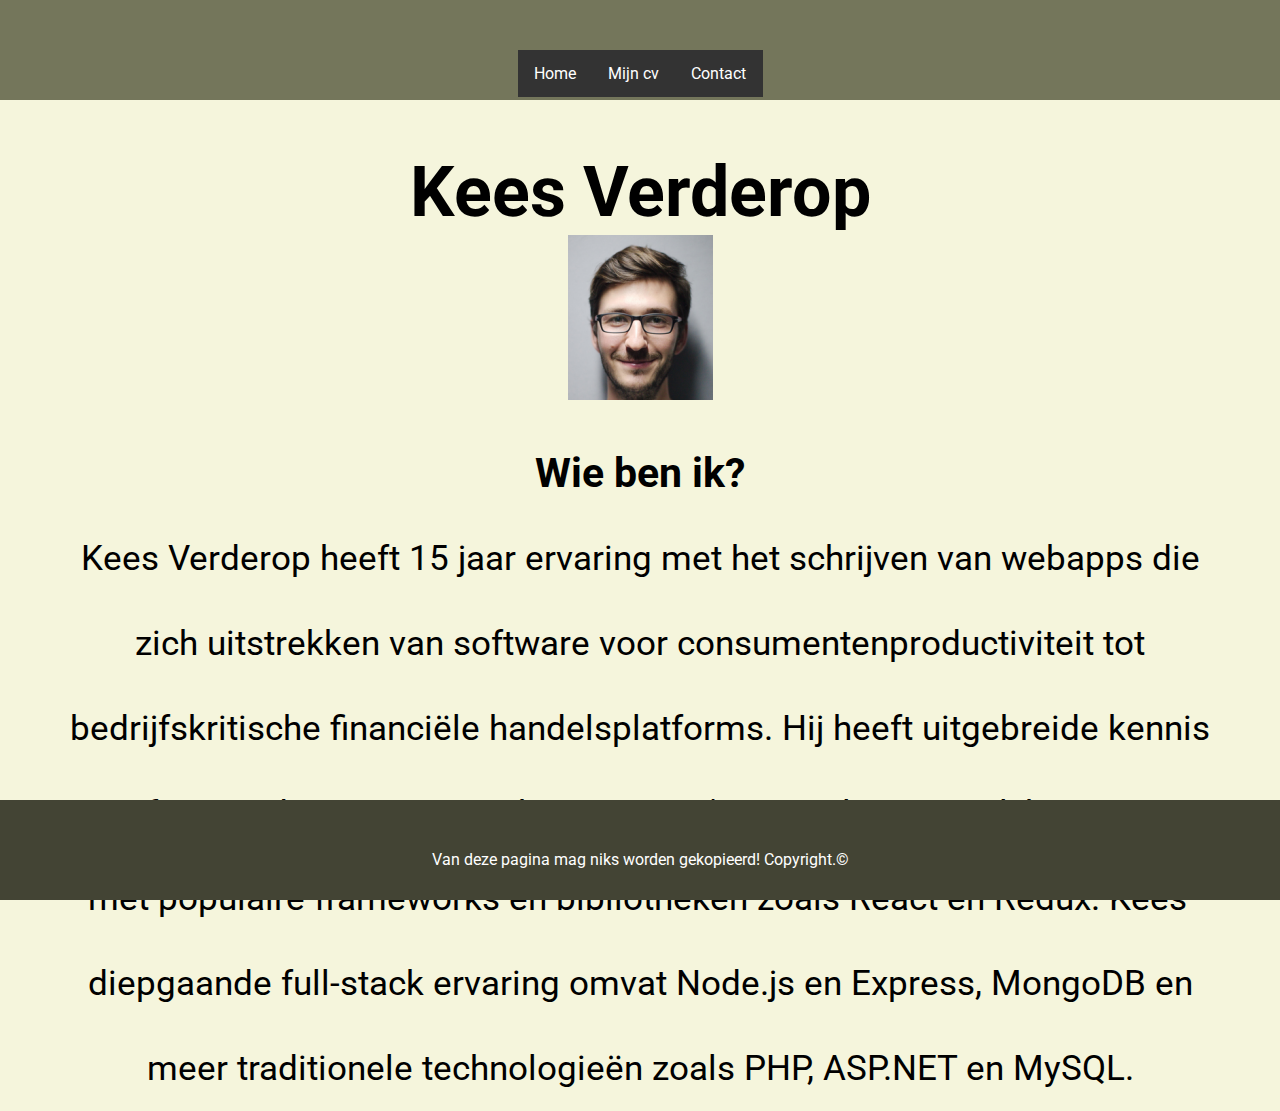
<file: index.html>
<!DOCTYPE html>
<html lang="en">
<head>
    <meta charset="UTF-8">
    <meta http-equiv="X-UA-Compatible" content="IE=edge">
    <meta name="viewport" content="width=device-width, initial-scale=1.0">
    <title>Huiswerkles 15 - Home</title>
    <link rel="stylesheet" href="css/styles.css">
</head>
<body>
    <header>
        <nav>
            <ul>
                <li><a href="index.html">Home</a></li>
                <li><a href="mijncv.html">Mijn cv</a></li>
                <li><a href="contact.html">Contact</a></li>
            </ul>
        </nav>
    </header>
    <section>
        <h1>Kees Verderop</h1>
        <article>
            <img src="images/pasfoto.png" alt="pasfoto kees verderop">
            <h3>Wie ben ik?</h3>
            <p>
                
                Kees Verderop heeft 15 jaar ervaring met het schrijven van webapps die zich uitstrekken van software voor consumentenproductiviteit 
                tot bedrijfskritische financiële handelsplatforms. Hij heeft uitgebreide kennis van front-end JavaScript en browser-API's, evenals 
                aanzienlijke ervaring met populaire frameworks en bibliotheken zoals React en Redux. Kees' diepgaande full-stack ervaring omvat 
                Node.js en Express, MongoDB en meer traditionele technologieën zoals PHP, ASP.NET en MySQL.

            </p>
        </article>
    </section>
    <footer>
        <p>Van deze pagina mag niks worden gekopieerd! Copyright.&#169; </p>
    </footer>
</body>
</html>
</file>
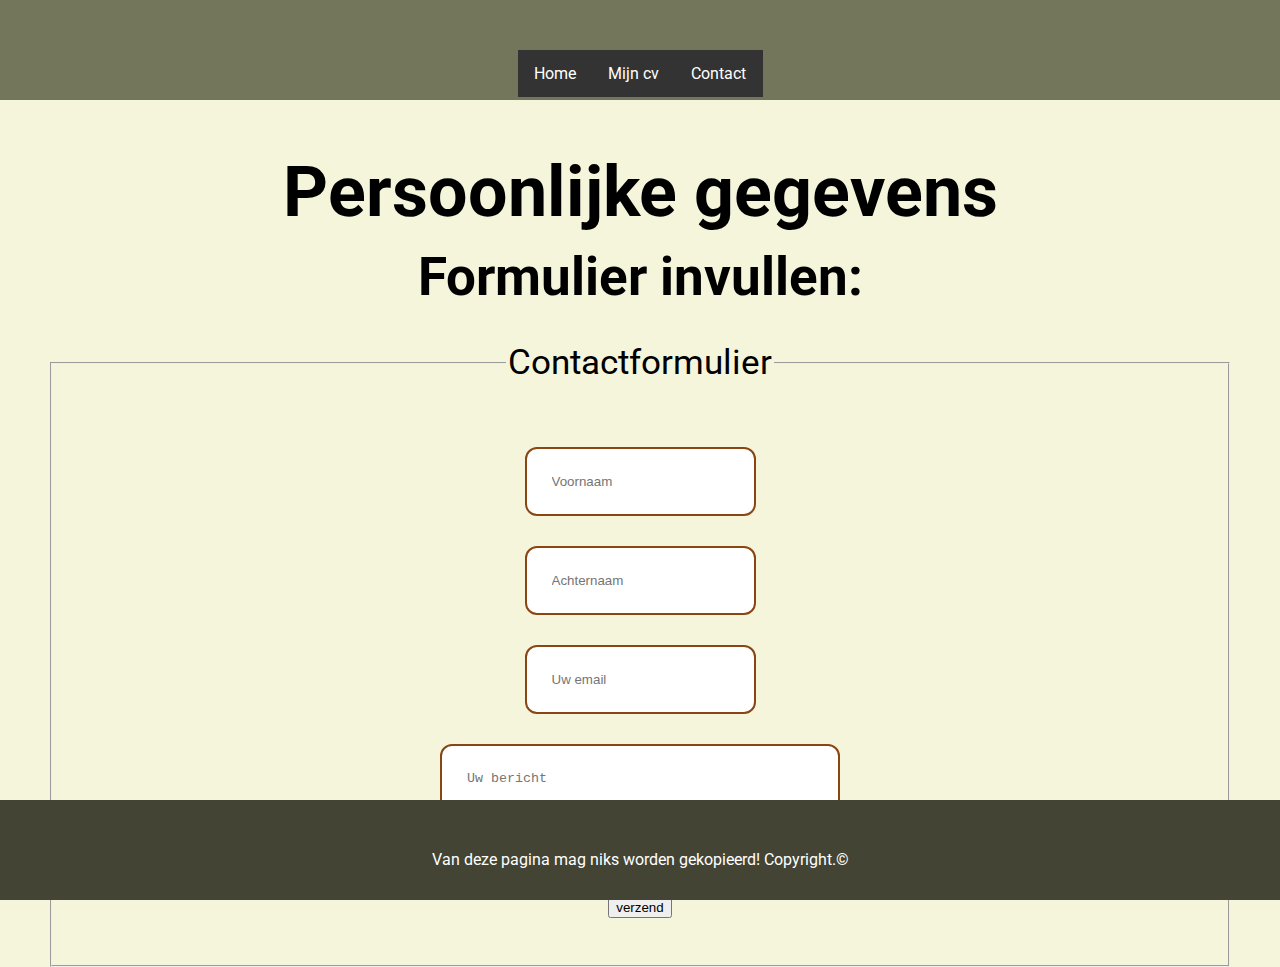
<file: contact.html>
<!DOCTYPE html>
<html lang="en">
<head>
    <meta charset="UTF-8">
    <meta http-equiv="X-UA-Compatible" content="IE=edge">
    <meta name="viewport" content="width=device-width, initial-scale=1.0">
    <title>Huiswerkles 15 - Home</title>
    <link rel="stylesheet" href="css/styles.css">
</head>
<body>
    
        <header>
            <nav>
                <ul>
                    <li><a href="index.html">Home</a></li>
                    <li><a href="mijncv.html">Mijn cv</a></li>
                    <li><a href="contact.html">Contact</a></li>
                </ul>
            </nav>
        </header>
        <section>
            <h1>Persoonlijke gegevens</h1>
            <article>
                <h2>Formulier invullen:</h2>
                <form method="post" action="buraco.php">
                    <fieldset>
                    
                        <legend>Contactformulier</legend>
                
                         <input type="text" placeholder="Voornaam">
                
                         <input type="text" placeholder="Achternaam">
                
                         <input type="email" placeholder="Uw email">
                
                         <textarea placeholder="Uw bericht"></textarea>
                
                        <input type="button" value="verzend">
                    
                    </fieldset>
                </form>
            </article>
        </section>
        <footer>
            <p>Van deze pagina mag niks worden gekopieerd! Copyright.&#169;</p>
        </footer>
    
</body>
</html>
</file>
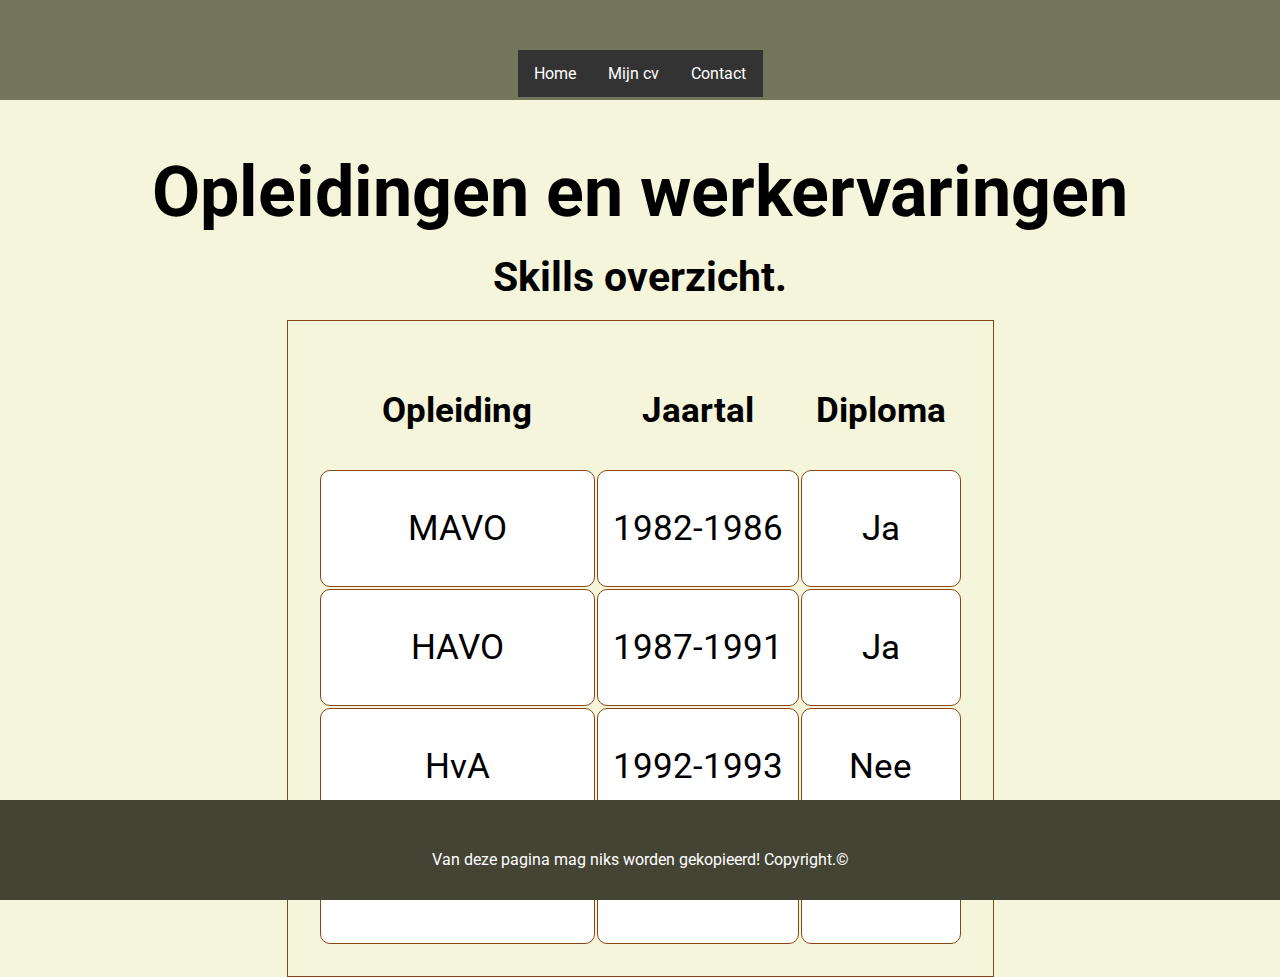
<file: mijncv.html>
<!DOCTYPE html>
<html lang="en">
<head>
    <meta charset="UTF-8">
    <meta http-equiv="X-UA-Compatible" content="IE=edge">
    <meta name="viewport" content="width=device-width, initial-scale=1.0">
    <title>Huiswerkles 15 - Mijn cv</title>
    <link rel="stylesheet" href="css/styles.css">
</head>
<body>
    <header>
        <nav>
            <ul>
                <li><a href="index.html">Home</a></li>
                <li><a href="mijncv.html">Mijn cv</a></li>
                <li><a href="contact.html">Contact</a></li>
            </ul>
        </nav>
    </header>
    <section>
        <h1>Opleidingen en werkervaringen</h1>
        <article>
            <h3>Skills overzicht.</h3>
            <table>
               <tr>
                   <th>Opleiding</th><th>Jaartal</th><th>Diploma</th>
               </tr>
               <tr>
                   <td>MAVO</td><td>1982-1986</td><td>Ja</td>
               </tr>
               <tr>
                   <td>HAVO</td><td>1987-1991</td><td>Ja</td>
               </tr>
               <tr>
                   <td>HvA</td><td>1992-1993</td><td>Nee</td>
               </tr>
               <tr>
                   <td>Kunstacademie</td><td>1994-1998</td><td>Ja</td>
               </tr>
           </table>
        </article>
    </section>
    <footer>
        <p>Van deze pagina mag niks worden gekopieerd! Copyright.&#169; </p>
    </footer>
</body>
</html>
</file>
<file: css/styles.css>
@import url('https://fonts.googleapis.com/css2?family=Roboto:wght@300&display=swap');

/* nr:2 */

*{margin:0;box-sizing:border-box;}



body {
    background-color:beige;
    font-family: 'Roboto', sans-serif;
    height:10%;
    display:flex;
    flex-direction:column;
   }

/* Header */

header {
    background-color:#74765B;
    padding:50px;
    height:10vh;
    width:100vw;}

   ul {
    
    list-style-type: none;
    margin: 0;
    padding: 0;
    overflow: hidden;
    background-color: #333;
    width:245px;
    margin:auto;
    
  }
  
  li {
    float: left;
  }
  
  li a {
    display: block;
    color: white;
    text-align: center;
    padding: 14px 16px;
    text-decoration: none;
  }
  
 
  li a:hover {
    background-color: #111;
  }

/* Section */

section {
    text-align:center;
    font-size:35px;
    line-height: 85px;
    margin:auto;
    padding:50px;
    height:80vh;
    width:100vw;
}

table {margin:auto; border:1px solid saddlebrown;padding:30px;}
tr,td,th {padding:15px;}
td {background-color:white;border:1px solid saddlebrown;border-radius:10px;}

input[type="text"], input[type="email"], textarea,button{ 
                         display: block;
                         margin: 30px;
                         margin-left:auto;
                         margin-right:auto;
                         padding:25px;
                         border-radius:12px;
                         border:2px solid saddlebrown;}

textarea {width:400px;}
/* Footer */

   footer {background-color:#434434;
           
           height:10vh;
           width:100vw;
           padding:50px;
           position: fixed;
           left: 0;
           bottom: 0;
           width: 100%;
           color: white;
           text-align: center;
          }
</file>
